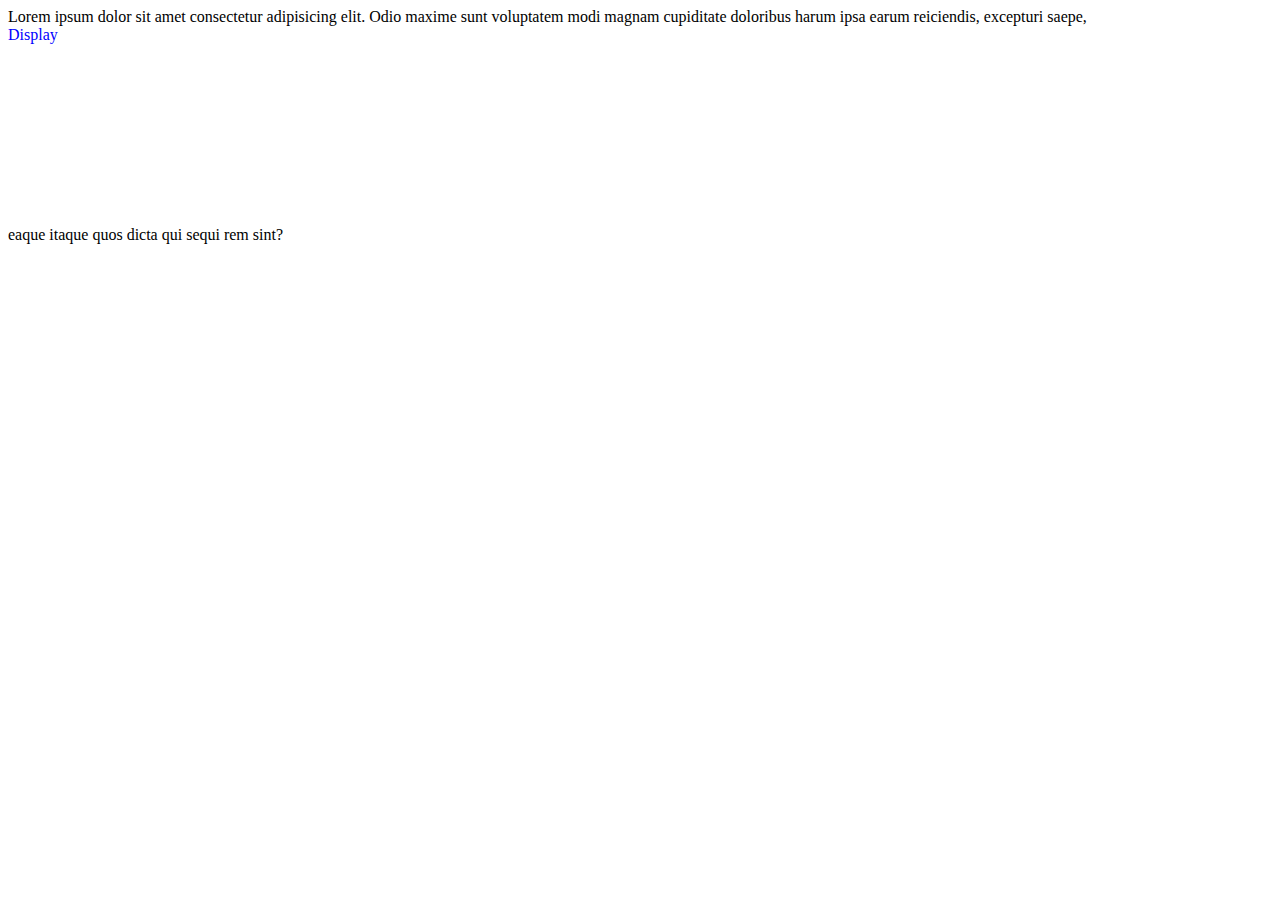
<file: display.html>
<!DOCTYPE html>
<html lang="en">
<head>
    <meta charset="UTF-8">
    <meta http-equiv="X-UA-Compatible" content="IE=edge">
    <meta name="viewport" content="width=device-width, initial-scale=1.0">
    <title>Display</title>
    <style>
        div {
            color: blue;
            display: block;
            width: 200px;
            height: 200px;
        }
    </style>
</head>
<body>
    <section>
        Lorem ipsum dolor sit amet consectetur adipisicing elit. 
        Odio maxime sunt voluptatem modi magnam cupiditate doloribus harum ipsa earum reiciendis, 
        excepturi saepe,<div> Display</div> eaque itaque quos dicta qui sequi rem sint?
    </section>
</body>
</html>
</file>
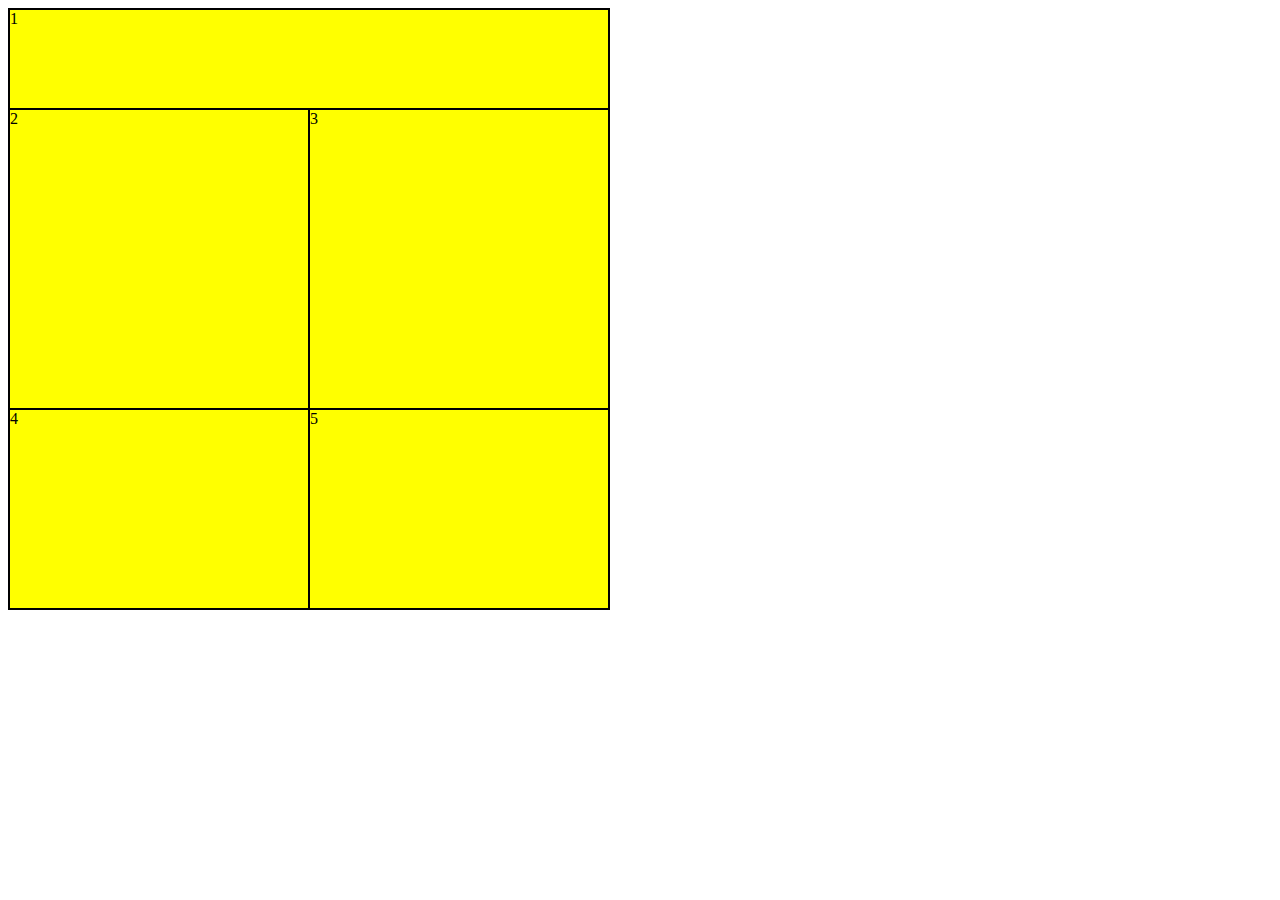
<file: Displayflex.html>
<!DOCTYPE html>
<html lang="en">
<head>
    <meta charset="UTF-8">
    <meta http-equiv="X-UA-Compatible" content="IE=edge">
    <meta name="viewport" content="width=device-width, initial-scale=1.0">
    <title>Display flex</title>
    <style>
        section {
            border: 1px solid black;
            width: 600px;
            height: 600px;
            /*display: flex;
            flex-direction: row;
            flex-wrap: nowrap;
            justify-content: space-evenly; 
            aligen-items: strecth; */
            display: grid;
            grid-template-columns: repeat(2, 1fr);
            grid-template-rows: 1fr 3fr 2fr;
            grid-template-areas: 
            "satu satu"
            "dua tiga"
            "empat lima";


            

        
        }
        div {
            /*width: 100px;
            height: 100px; */
            background-color: yellow;
            border: 1px solid black;
        }

        #satu {
            grid-area: satu;
        }

        #dua {
            grid-area: dua;
        }

        #tiga {
            grid-area: tiga;
        }

        #empat {
            grid-area: empat;
        }

        #lima {
            grid-area: lima;
        }
    </style>
</head>
<body>
    <section>
        <div id="satu">1</div>
        <div id="dua">2</div>
        <div id="tiga">3</div>
        <div id="empat">4</div>
        <div id="lima">5</div>
    </section>
</body>
</html>
</file>
